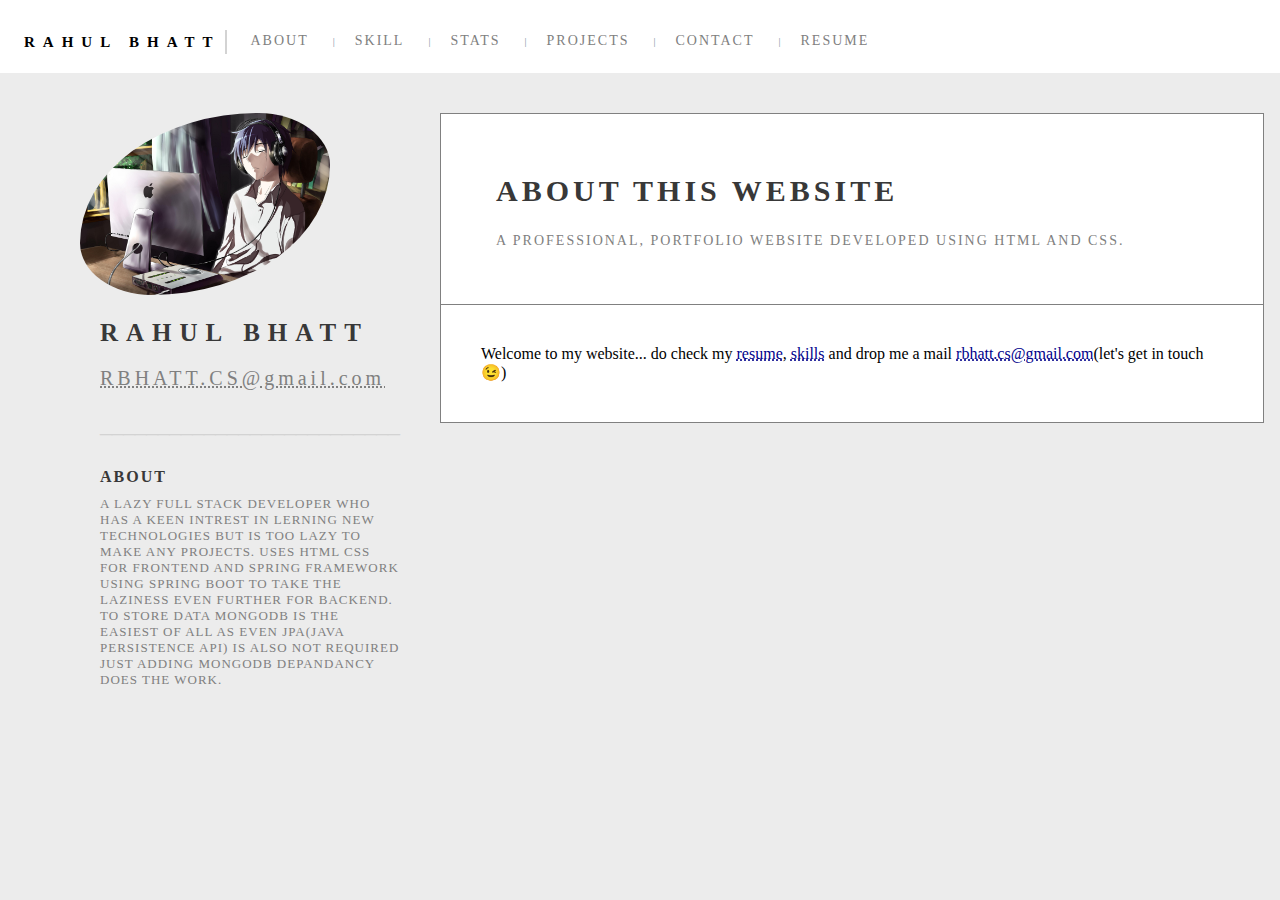
<file: index.html>
<!DOCTYPE html>
<html lang="en">
<head>
    <meta charset="UTF-8">
    <title>Rahul Bhatt</title>
    <link rel="stylesheet" href="style.css">
</head>
<header>
    <h1><a href="#" class="name">
        RAHUL BHATT
    </a>
    </h1>
    <nav class="nav_bar">
        <div class="Div_nav">
            <ul>
                <li><a href="#">ABOUT</a> </li>
                <li><a href="#">SKILL</a> </li>
                <li><a href="#">STATS</a> </li>
                <li><a href="#">PROJECTS</a> </li>
                <li><a href="#">CONTACT</a> </li>
                <li><a href="RESUME.pdf" target="_blank" download>RESUME</a></li>
            </ul>
        </div>
    </nav>
</header>
<body>
    <div class="main">
        <div class="content">
            <div>
                <img src="Anime Guy Computer Tears Sadness Playmat Gaming Mat.jpg" alt="DP"> 
            </div>
                <h3 class="name_discription_container">
                <a href="#" class="name_discription">RAHUL BHATT
                </a>
            </h3>
            <h5 class="name_discription_container">
                <a href="mailto:rbhatt.cs@gmail.com" class="mail">RBHATT.CS@gmail.com</a>
            </h5>
            
            <div class="name_discription_container">
                <h2 class="name_discription" id="sepration">__________________________</h2>

                <h2 class="name_discription" id="about_me">ABOUT</h2>
                <h4 class="name_discription" id="about_text">
                    A LAZY FULL STACK DEVELOPER WHO HAS A KEEN INTREST IN LERNING NEW TECHNOLOGIES BUT IS TOO LAZY TO MAKE ANY PROJECTS. USES HTML CSS FOR FRONTEND
                    AND SPRING FRAMEWORK USING SPRING BOOT TO TAKE THE LAZINESS EVEN FURTHER FOR BACKEND. TO STORE DATA MONGODB IS THE EASIEST OF ALL AS EVEN JPA(JAVA PERSISTENCE API) IS ALSO NOT REQUIRED JUST ADDING 
                    MONGODB DEPANDANCY DOES THE WORK.
                </h4>
            </div>
        </div>
    <div id="for_flex">    
        <div class="description">
            <div id="about_Site_Container">
                <h3>
                    <a href="#" class="Heading">ABOUT THIS WEBSITE</a>
                </h3>
                <h4 class="Heading" id="string">
                    A PROFESSIONAL, PORTFOLIO WEBSITE DEVELOPED USING HTML AND CSS.
                </h4>
            </div>
        </div>
        <div class="description" id="d2"> 
            Welcome to my website... do check my <a href="RESUME.pdf" class="text_link" target="_blank" download>resume</a>, <a href="#" class="text_link">skills</a> and drop me a mail
            <a href="mailto:rbhatt.cs@gmail.com" class="text_link">rbhatt.cs@gmail.com</a>(let's get in touch 😉)                
        </div>
    </div>    
    </div>
</body>
</html>
</file>
<file: style.css>
*{
text-decoration: none;
margin: 0%;
font-family: Calibri;
padding: 0%;
}
.Div_nav{
display:flex;
flex-direction:row;
align-items: center;
justify-content: space-between;
}
ul{
    padding: 10px;
    margin-left: 10px;
}
li{
    margin-top: 10px ;
    list-style: none;
    display: inline-block;
}
li a{
    color: gray;
    font-size: 14px;
    letter-spacing: 2px;
    font-weight: normal;
    padding: 4px;
}
.Div_nav li + li::before{
    content: "|";
    display: inline-block;
    color: lightslategray;
    padding:1rem;
    font-size: x-small;
}
.name{
    border-right: 2px solid lightgray;
    padding: 4px;
    color:black;
    font-size: 15px;
    margin-left: 20px;
    font-weight:550;
    letter-spacing: 8px;
}
header{
    display: flex;
    align-items: center;
    background-color: white;
}
/* Body */

body{
    background-color: rgba(211, 211, 211, 0.442);
}
#sepration{
    letter-spacing: -1px;
    font-weight: 100;
    color: lightgray;
}
.name_discription{
    color:rgb(56, 56, 56);
    font-size: 25px;
    margin-left: 20px;
    font-weight:550;
    letter-spacing: 8px;
}
.name_discription_container{
    padding-top: 20px;

}
#about_me{
    font-size: 16px;
    letter-spacing: 2px;
    margin-top: 30px;
}
#about_text{
    color: gray;
    font-size: 13px;
    letter-spacing: 1px;
    font-weight: 400;
    margin-top: 10px;
    margin-left: 20px;
}
.mail{
    color:gray;
    font-size: 20px;
    margin-left: 20px;
    font-weight: 200;
    text-decoration: underline dotted;
    letter-spacing: 4px;
}
.main{
    margin-left: 40px;
    display: flex;
}
.content{
    display: flex;
    flex-direction: column;
    align-items: baseline;
    justify-content: center;
    height: 100%;
    width: 25vw;
    padding: 40px;
}
img{
    border-radius: 100% 40% 100% 40%;
    width: 250px;
    
}
.Heading{
    font-size: 30px;
    color:rgb(56, 56, 56);
    letter-spacing: 4px;
    font-weight:600;
    padding: 15px;
}
#about_Site_Container{
    margin-top: 20px;
}
#string{
    color: gray;
    font-size: 14px;
    letter-spacing: 2px;
    font-weight: 400;
    margin-top: 10px;
}
#for_flex{
    display: flex;
    flex-direction: column;
}
#d2{
    margin-top: 0;
    border-top: 0;
}
.text_link{
    color: darkblue;
    text-decoration: underline dotted;
}
.description{
    border: 1px solid gray;
    height:max-content;
    margin-top: 40px;
    margin-left: 0px;
    background-color: white;
    width: 58vw;
    padding: 40px;
}
</file>
